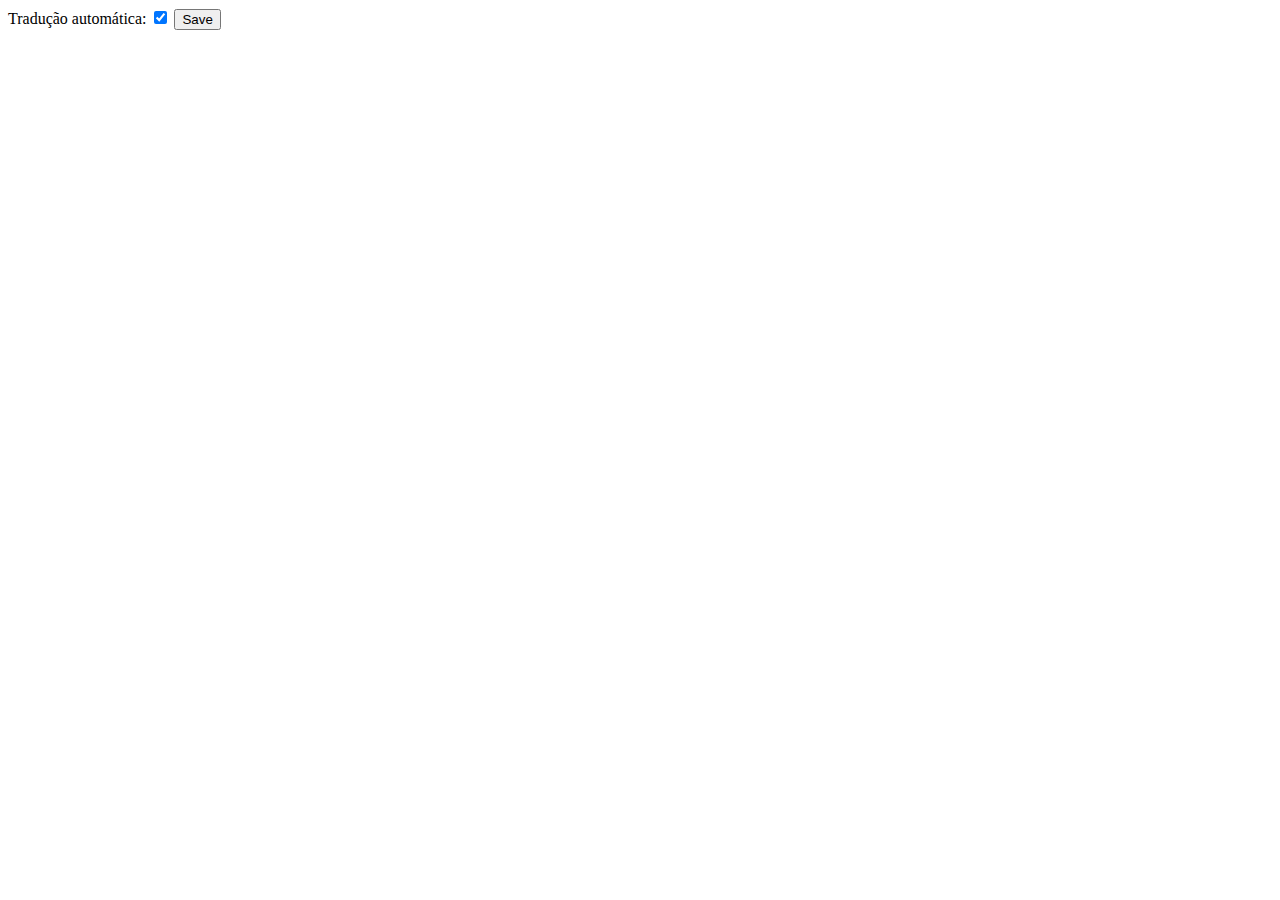
<file: options.html>
<html>
  <head>
    <title>Extension Options</title>
    <script src="jquery.min.js"></script>
  </head>
  
  <body>
    <div id='status'></div>
    Tradução automática: 
    <input type='checkbox' id='auto'></input>
    <button id="save_button">Save</button>
    
    <script src="options.js"></script>
  </body>
</html>
</file>
